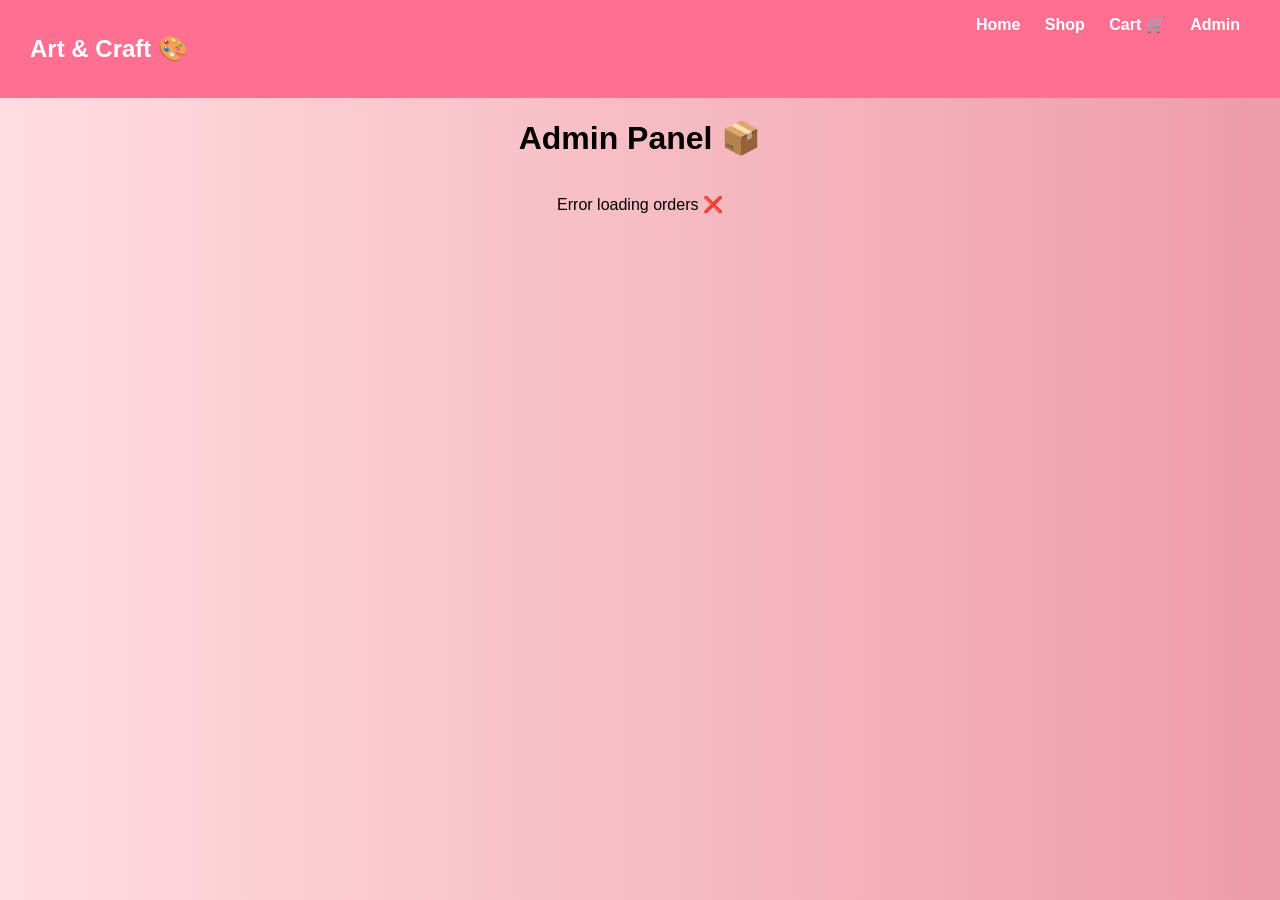
<file: admin.html>
<!DOCTYPE html>
<html>
<head>
  <title>Admin - Art & Craft</title>
  <link rel="stylesheet" href="style.css">
</head>
<body>

<!-- NAVBAR -->
<nav>
  <h2>Art & Craft 🎨</h2>
  <div>
    <a href="index.html">Home</a>
    <a href="shop.html">Shop</a>
    <a href="cart.html">Cart 🛒</a>
    <a href="admin.html">Admin</a>
  </div>
</nav>

<h1 style="text-align:center;">Admin Panel 📦</h1>

<div id="orders" style="display:flex; flex-direction:column; align-items:center;"></div>

<script>
// ✅ UPDATED BACKEND URL
fetch("https://pooja-artcraft.onrender.com/orders")
.then(res => res.json())
.then(data => {
  const ordersDiv = document.getElementById("orders");

  if(data.length === 0){
    ordersDiv.innerHTML = "<p>No orders yet ❌</p>";
  }

  data.forEach(order => {
    ordersDiv.innerHTML += `
      <div class="card" style="width:300px; margin:10px; text-align:left;">
        <h3>${order.name}</h3>
        <p><b>Address:</b> ${order.address}</p>
        <p><b>Phone:</b> ${order.phone}</p>
        <p><b>Products:</b></p>
        <ul>
          ${order.products.map(p => `<li>${p.name} - ₹${p.price}</li>`).join("")}
        </ul>
      </div>
    `;
  });
})
.catch(err => {
  console.log(err);
  document.getElementById("orders").innerHTML = "<p>Error loading orders ❌</p>";
});
</script>

</body>
</html>
</file>
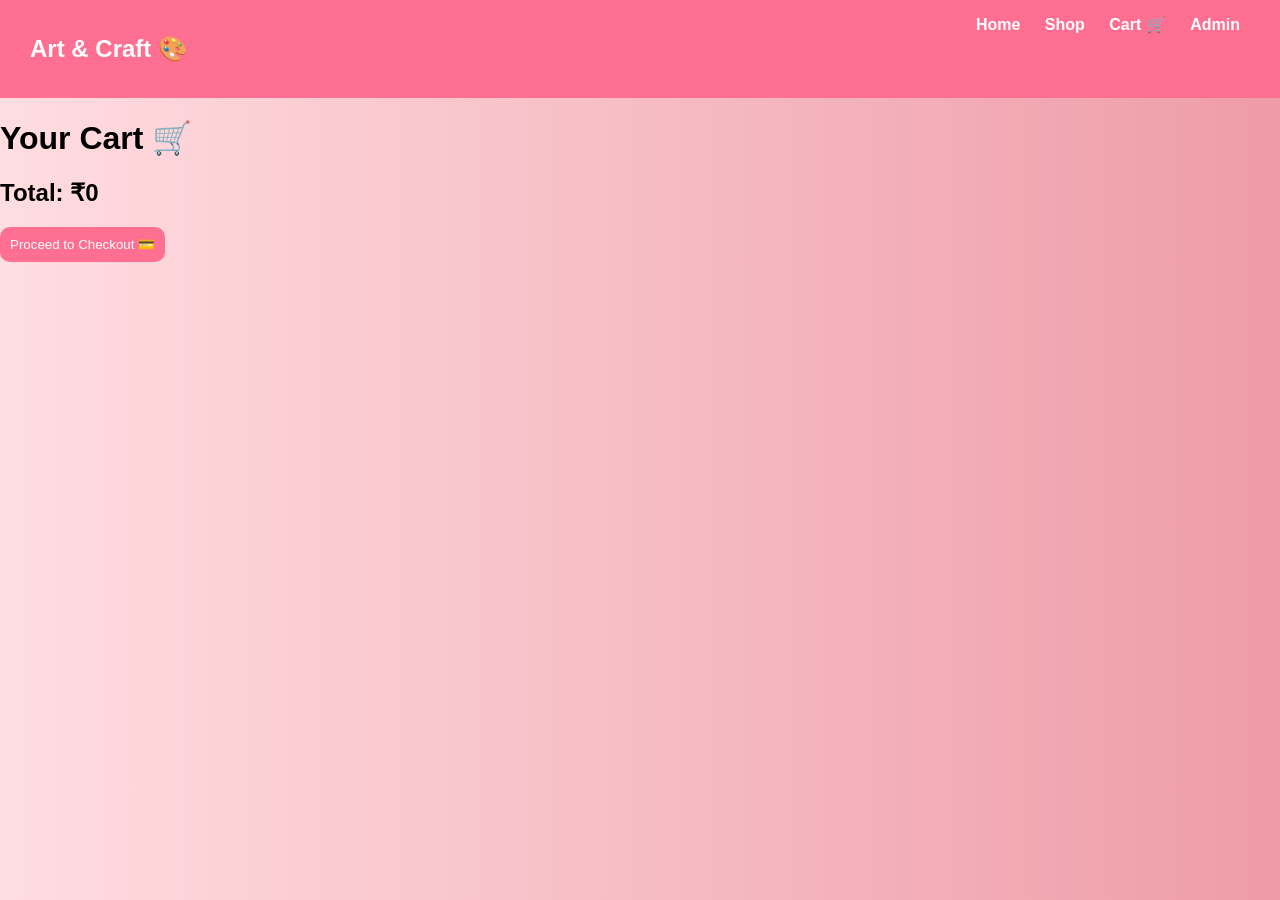
<file: cart.html>
<!DOCTYPE html>
<html>
<head>
  <title>Cart - Art & Craft</title>
  <link rel="stylesheet" href="style.css">
</head>
<body>

<!-- NAVBAR -->
<nav>
  <h2>Art & Craft 🎨</h2>
  <div>
    <a href="index.html">Home</a>
    <a href="shop.html">Shop</a>
    <a href="cart.html">Cart 🛒</a>
    <a href="admin.html">Admin</a>
  </div>
</nav>

<h1>Your Cart 🛒</h1>

<div id="cart"></div>

<h2 id="total"></h2>

<a href="checkout.html">
  <button>Proceed to Checkout 💳</button>
</a>

<script>
let cart = JSON.parse(localStorage.getItem("cart")) || [];
let cartDiv = document.getElementById("cart");
let total = 0;

// DISPLAY CART ITEMS
function showCart() {
  cartDiv.innerHTML = "";
  total = 0;

  cart.forEach((item, index) => {
    total += item.price;

    cartDiv.innerHTML += `
      <div class="card">
        <img src="${item.image}" width="100">
        <h3>${item.name}</h3>
        <p>₹${item.price}</p>
        <button onclick="removeItem(${index})">Remove ❌</button>
      </div>
    `;
  });

  document.getElementById("total").innerText = "Total: ₹" + total;
}

// REMOVE ITEM
function removeItem(index) {
  cart.splice(index, 1);
  localStorage.setItem("cart", JSON.stringify(cart));
  showCart();
}

showCart();
</script>

</body>
</html>
</file>
<file: style.css>
body {
  margin: 0;
  font-family: Arial;
  background: linear-gradient(to right, #ffdde1, #ee9ca7);
}

/* NAVBAR */
nav {
  display: flex;
  justify-content: space-between;
  padding: 15px 30px;
  background: #ff6f91;
  color: white;
}

nav a {
  margin: 10px;
  text-decoration: none;
  color: white;
  font-weight: bold;
}

/* HERO */
.hero {
  text-align: center;
  padding: 100px 20px;
  color: white;
}

.hero button {
  padding: 12px 25px;
  border: none;
  background: white;
  color: #ff6f91;
  border-radius: 20px;
  font-size: 16px;
  cursor: pointer;
}
button {
  background: #ff6f91;
  color: white;
  border: none;
  padding: 10px;
  border-radius: 10px;
  cursor: pointer;
}

button:hover {
  background: #ff3f6c;
}

/* CARDS */
.preview {
  text-align: center;
}

.cards {
  display: flex;
  justify-content: center;
  flex-wrap: wrap;
}

.card {
  background: white;
  margin: 20px;
  padding: 15px;
  border-radius: 20px;
  width: 200px;
  box-shadow: 0 4px 10px gray;
}

.card img {
  width: 100%;
  border-radius: 10px;
}

.card:hover {
  transform: scale(1.05);
  transition: 0.3s;
}

/* FOOTER */
footer {
  text-align: center;
  padding: 15px;
  background: #ff6f91;
  color: white;
  margin-top: 30px;
}
</file>
